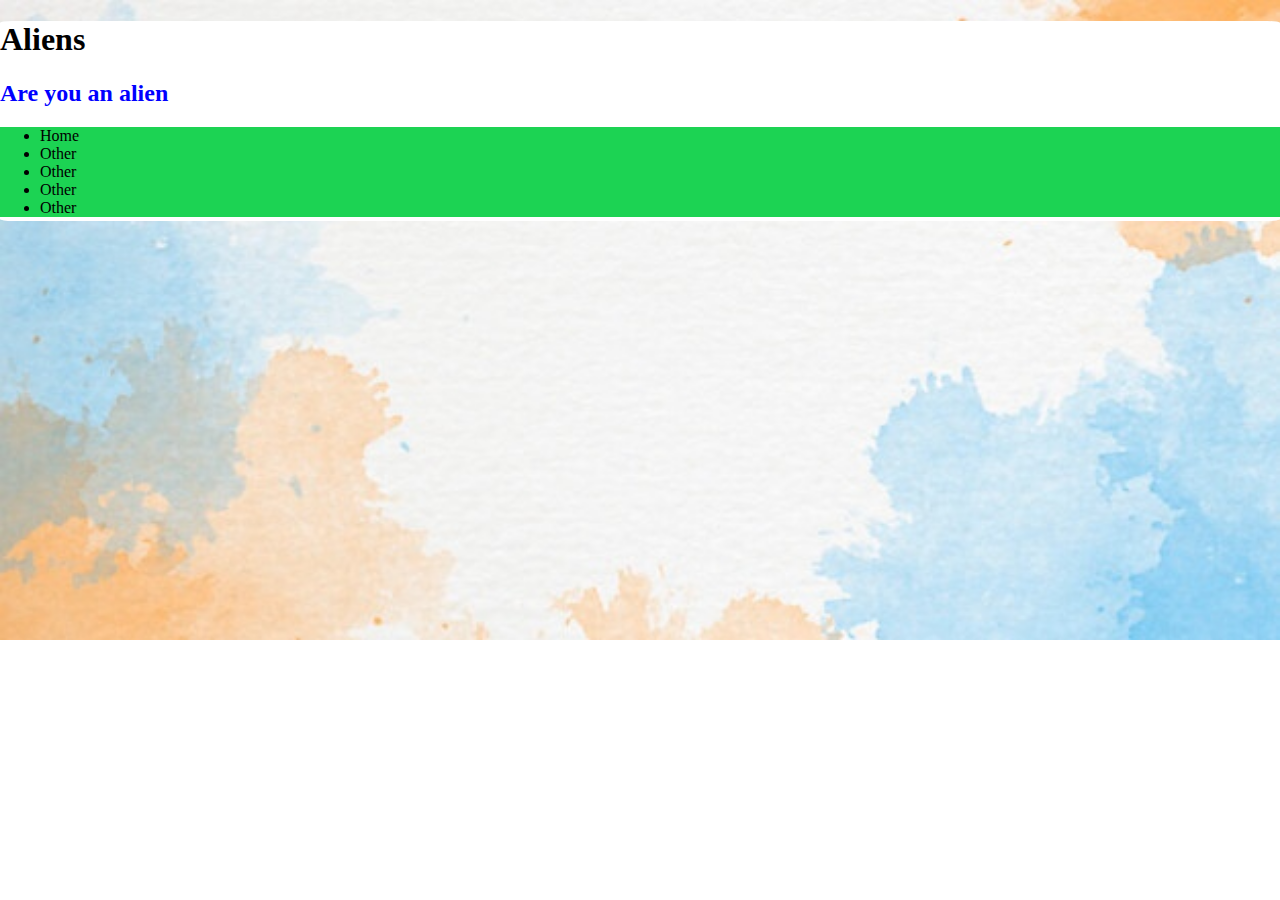
<file: Index.html>
<!--Nguyễn Duy Anh-->
<!--MSV: 205 1060 385-->
<!--Nền tảng phát triển web-->
<!--Giảng viên: Kiều Tuấn Dũng-->
<!DOCTYPE html>
<html lang="en">
  <head>
    <meta charset="UTF-8" />
    <meta http-equiv="X-UA-Compatible" content="IE=edge" />
    <meta name="viewport" content="width=device-width, initial-scale=1.0" />
    <title>Alien</title>
    <!--Bootstrap-->
    <link
      href="https://cdn.jsdelivr.net/npm/bootstrap@5.1.3/dist/css/bootstrap.min.css"
      rel="stylesheet"
      integrity="sha384-1BmE4kWBq78iYhFldvKuhfTAU6auU8tT94WrHftjDbrCEXSU1oBoqyl2QvZ6jIW3"
      crossorigin="anonymous"
    />
    <link rel="stylesheet" href="css/style.css" />
  </head>

  <body>
    <header class="background header">
      <div class="container text-center mt-5 header-alien">
        <!-- H1-->
        <h1>
          <a href="default.html" style="text-decoration: none; color: black"
            >Aliens</a
          >
        </h1>
        <!-- H2-->
        <h2 style="color: blue">Are you an alien</h2>
        <!--Navbar-->
        <div class="navBar container-fluid nav-head">
          <ul class="nav">
            <li class="nav-item">
              <a
                class="nav-link active"
                aria-current="page"
                href="Index.html"
                style="text-decoration: none; color: black"
                >Home</a
              >
            </li>
            <li class="nav-item">
              <a
                class="nav-link"
                href="Index.html"
                style="text-decoration: none; color: black"
                >Other</a
              >
            </li>
            <li class="nav-item">
              <a
                class="nav-link"
                href="Index.html"
                style="text-decoration: none; color: black"
                >Other</a
              >
            </li>
            <li class="nav-item">
              <a
                class="nav-link"
                href="Index.html"
                style="text-decoration: none; color: black"
                >Other</a
              >
            </li>
            <li class="nav-item">
              <a
                class="nav-link"
                href="Index.html"
                style="text-decoration: none; color: black"
                >Other</a
              >
            </li>
          </ul>
        </div>
      </div>
    </header>
    <!-- Bundle -->
    <script
      src="https://cdn.jsdelivr.net/npm/bootstrap@5.1.3/dist/js/bootstrap.bundle.min.js"
      integrity="sha384-ka7Sk0Gln4gmtz2MlQnikT1wXgYsOg+OMhuP+IlRH9sENBO0LRn5q+8nbTov4+1p"
      crossorigin="anonymous"
    ></script>
  </body>
</html>
</file>
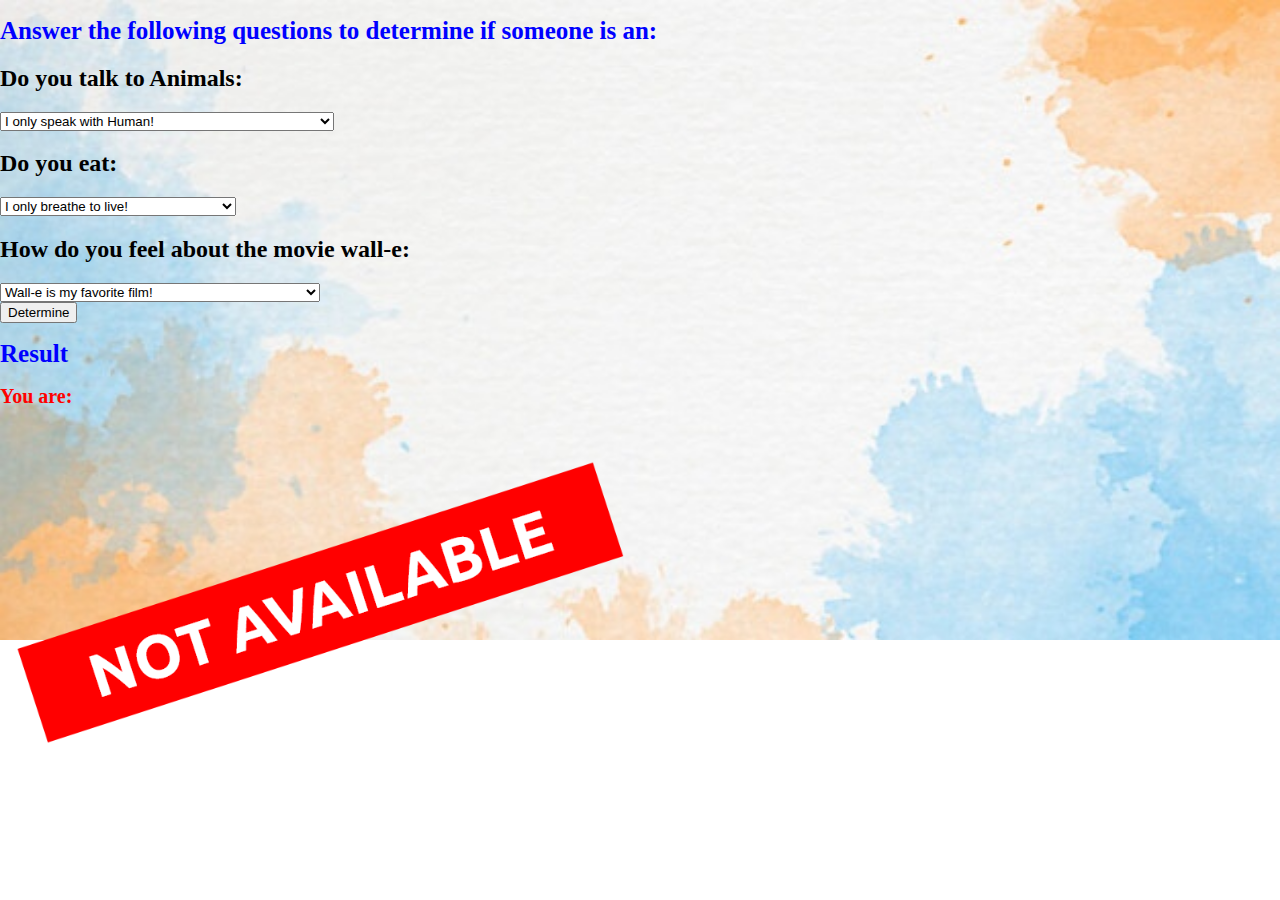
<file: default.html>
<!DOCTYPE html>
<html lang="en">
  <head>
    <meta charset="UTF-8" />
    <meta http-equiv="X-UA-Compatible" content="IE=edge" />
    <meta name="viewport" content="width=device-width, initial-scale=1.0" />
    <title>Default</title>
    <!--bootstrap-->
    <link
      href="https://cdn.jsdelivr.net/npm/bootstrap@5.1.3/dist/css/bootstrap.min.css"
      rel="stylesheet"
      integrity="sha384-1BmE4kWBq78iYhFldvKuhfTAU6auU8tT94WrHftjDbrCEXSU1oBoqyl2QvZ6jIW3"
      crossorigin="anonymous"
    />
    <link
      rel="stylesheet"
      href="https://cdnjs.cloudflare.com/ajax/libs/font-awesome/6.0.0-beta2/css/all.min.css"
    />
    <link
      href="https://fonts.googleapis.com/icon?family=Material+Icons"
      rel="stylesheet"
    />
    <link rel="stylesheet" href="css/style.css" />
  </head>
  <body>
    <section class="container mt-5">
      <div class="row">
        <!-- Col 1 - The LEFT SIDE-->
        <div class="col-md">
          <h1 style="color: blue; font-size: 25px">
            Answer the following questions to determine if someone is an:
          </h1>
          <!--Quest 1-->
          <div class="quest">
            <h2>Do you talk to Animals:</h2>

            <select id="quest-ans1">
              <!--answer 1-1-->
              <option selected value="1">I only speak with Human!</option>
              <!--answer 1-2-->
              <option value="2">Yes I do! But they don't understand me</option>
              <!--answer 1-3-->
              <option value="3">
                I can not live without making conversation with them!
              </option>
            </select>
          </div>

          <!--Quest 2-->
          <div class="quest">
            <h2>Do you eat:</h2>
            <select id="quest-ans2">
              <!--answer 2-1-->
              <option selected value="1">I only breathe to live!</option>
              <!--answer 2-2-->
              <option value="2">Without food I can die!</option>
              <!--answer 2-3-->
              <option value="3">I break my body parts and eat them!</option>
            </select>
          </div>

          <!--Quest 3-->
          <div class="quest mb-3">
            <h2>How do you feel about the movie wall-e:</h2>
            <select id="quest-ans3">
              <!--answer 3-1-->
              <option selected value="1">Wall-e is my favorite film!</option>
              <!--answer 3-2-->
              <option value="2">
                The movie makes we want to go visiting the Earth!
              </option>
              <!--answer 3-3-->
              <option value="3">EVE should love me instead of Wall E!</option>
            </select>
          </div>
          <button type="button" id="determine">Determine</button>
        </div>

        <!-- Col 2 - The RIGHT SIDE-->
        <div class="col-md">
          <h1 style="color: blue; font-size: 25px">Result</h1>
          <h1 id="final-result" style="color: red; font-size: 20px">
            You are:
          </h1>
          <img id="result-img" src="img/not.png" />
        </div>
      </div>
    </section>
    <script src="pjjs.js"></script>
    <!--bundle-->
    <script
      src="https://cdn.jsdelivr.net/npm/bootstrap@5.1.3/dist/js/bootstrap.bundle.min.js"
      integrity="sha384-ka7Sk0Gln4gmtz2MlQnikT1wXgYsOg+OMhuP+IlRH9sENBO0LRn5q+8nbTov4+1p"
      crossorigin="anonymous"
    ></script>
  </body>
</html>
</file>
<file: css/style.css>
/*
Nguyễn Duy Anh
MSV: 205 1060 385
Nền tảng phát triển Web
Giảng viên: Kiều Tuấn Dũng
*/


/*css for all */
body {
  padding: 0;
  margin: 0px;
  background-image: url("../img/hand-painted-watercolor-background-with-sky-clouds-shape_24972-1095.jpg");
  background-size: 100%;
  background-position-x: left;
  background-position-y: top;
  background-repeat: no-repeat;
}
/* css for Index.html */
.header-alien {
  height: 200px;
  border: none;
  border-radius: 1%;
  background-color: white;
}

.nav-head {
  background-color: rgb(28, 211, 83);
}

/*css for default.html*/
#result-img {
  width: 50%;
  height: 50%;
}
</file>
